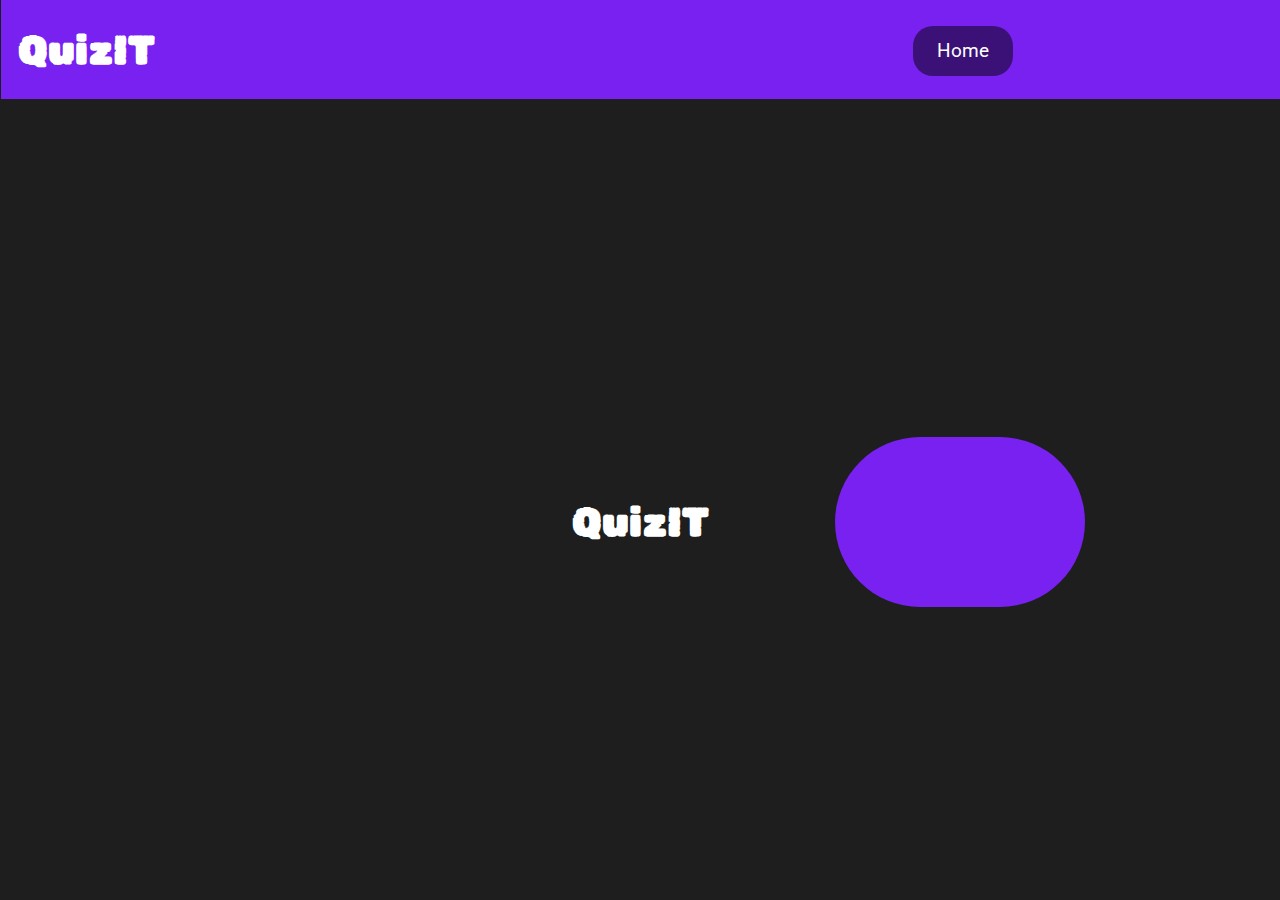
<file: index.html>
<!DOCTYPE html>
<html lang="en">
<head>
    <meta charset="UTF-8">
    <meta name="viewport" content="width=device-width, initial-scale=1.0">
    <link rel="preconnect" href="https://fonts.googleapis.com">
    <link rel="preconnect" href="https://fonts.gstatic.com" crossorigin>
    <link href="https://fonts.googleapis.com/css2?family=Roboto:wght@700&display=swap" rel="stylesheet">
    <link rel="preconnect" href="https://fonts.googleapis.com">
    <link rel="preconnect" href="https://fonts.gstatic.com" crossorigin>
    <link href="https://fonts.googleapis.com/css2?family=Roboto:wght@700&family=Rubik+Maps&display=swap" rel="stylesheet">
    <link rel="stylesheet" href="stlye.css">
    <title>QuizIT</title>
</head>
<body>

    <script src="main.js"></script>

    <h1 class="title">QuizIT</h1>
    
    <div class="backofhome"></div>
    
    <button class="homebtn" onclick="goHome()">Home</button>
        
    <div class ="navbar"></div>
     
        <h1 class="maptitle">QuizIT</h1>
            <div class="backofmaptitle"></div>
        
        <div class="backofgeobtn"></div>
        <button class="geographybtn">Geography</button>
        
</body>
</html>
</file>
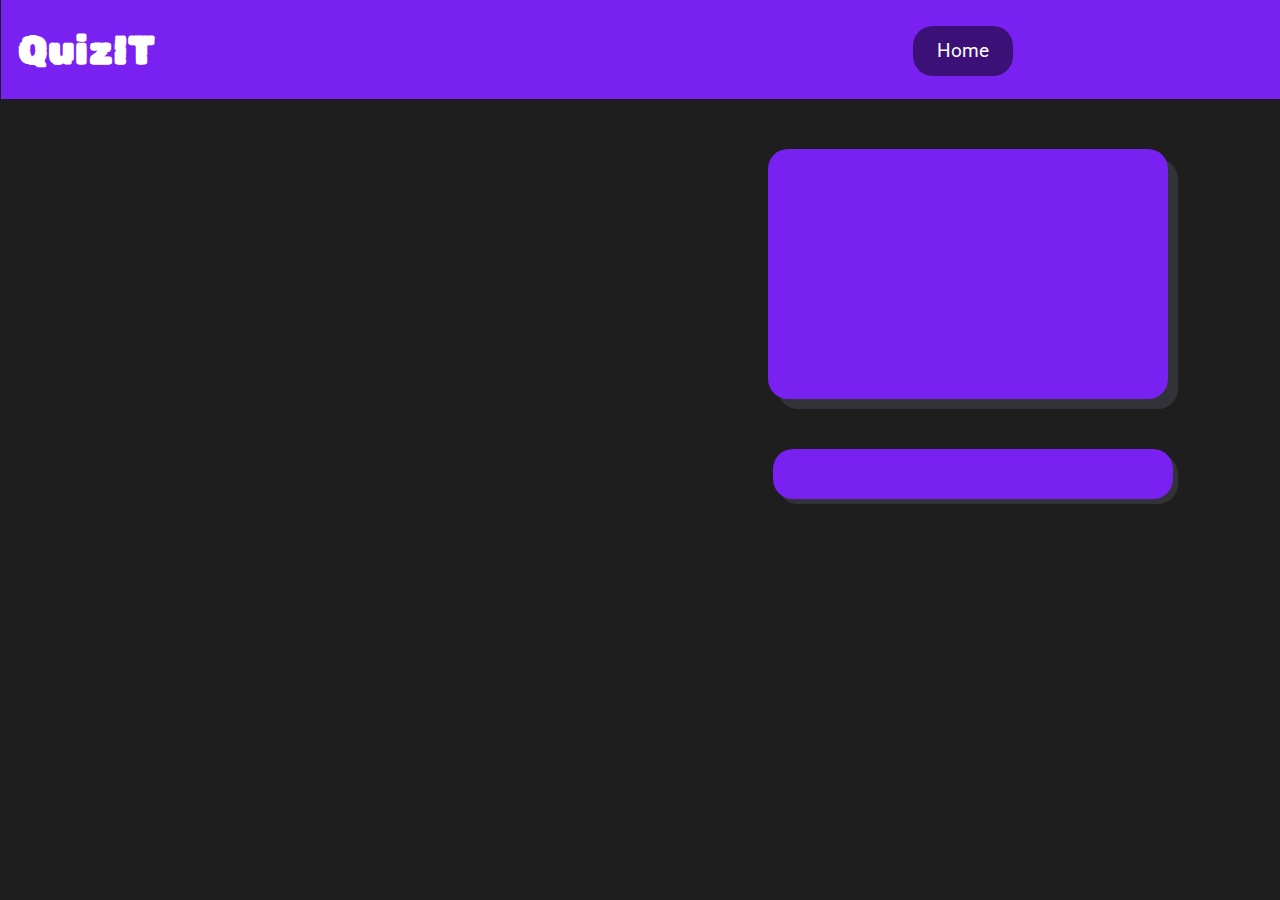
<file: geography.html>
<!DOCTYPE html>
<html lang="en">
<head>
    <meta charset="UTF-8">
    <meta name="viewport" content="width=device-width, initial-scale=1.0">
    <link rel="preconnect" href="https://fonts.googleapis.com">
    <link rel="preconnect" href="https://fonts.gstatic.com" crossorigin>
    <link href="https://fonts.googleapis.com/css2?family=Roboto:wght@700&display=swap" rel="stylesheet">
    <link rel="preconnect" href="https://fonts.googleapis.com">
    <link rel="preconnect" href="https://fonts.gstatic.com" crossorigin>
    <link href="https://fonts.googleapis.com/css2?family=Roboto:wght@700&family=Rubik+Maps&display=swap" rel="stylesheet">
    <link rel="stylesheet" href="stlye.css">
    <title>QuizIT</title>
</head>
<body>

    <script src="main.js"></script>

    <h1 class="title">QuizIT</h1>
    
    <div class="backofhome"></div>
    
    <button class="homebtn" onclick="goHome()">Home</button>
        
    <div class ="navbar"></div>

    <div class="qbackround"></div>

    <button class="geoop1"></button>
</body>
</html>
</file>
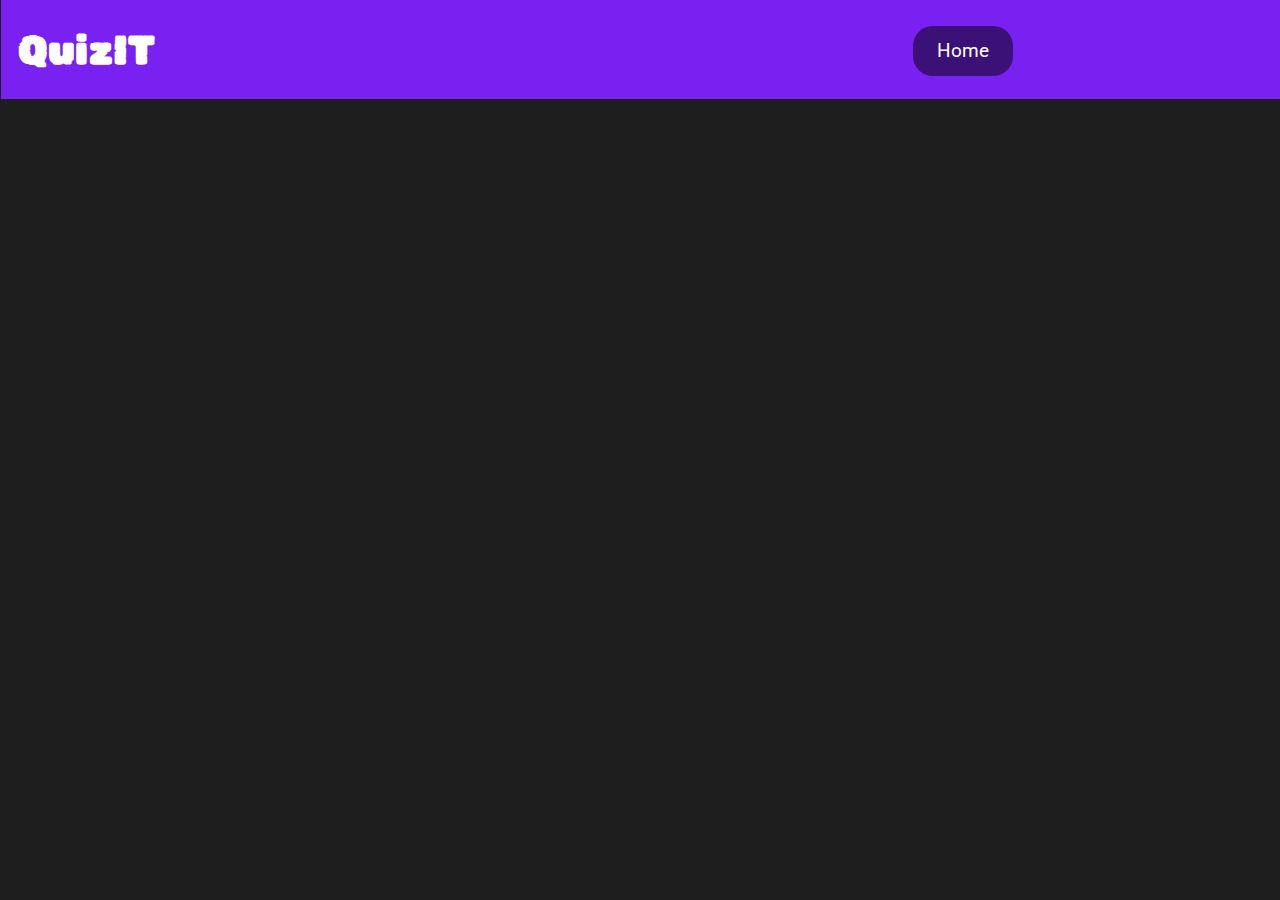
<file: template.html>
<!DOCTYPE html>
<html lang="en">
<head>
    <meta charset="UTF-8">
    <meta name="viewport" content="width=device-width, initial-scale=1.0">
    <link rel="preconnect" href="https://fonts.googleapis.com">
    <link rel="preconnect" href="https://fonts.gstatic.com" crossorigin>
    <link href="https://fonts.googleapis.com/css2?family=Roboto:wght@700&display=swap" rel="stylesheet">
    <link rel="preconnect" href="https://fonts.googleapis.com">
    <link rel="preconnect" href="https://fonts.gstatic.com" crossorigin>
    <link href="https://fonts.googleapis.com/css2?family=Roboto:wght@700&family=Rubik+Maps&display=swap" rel="stylesheet">
    <link rel="stylesheet" href="stlye.css">
    <title>QuizIT</title>
</head>
<body>

    <script src="main.js"></script>

    <h1 class="title">QuizIT</h1>
    
    <div class="backofhome"></div>
    
    <button class="homebtn" onclick="goHome()">Home</button>
        
    <div class ="navbar"></div>
</body>
</html>
</file>
<file: stlye.css>
body{
    background-color: #1E1E1E;
}

h1{
    color: white;
    font-family: 'Rubik Maps', sans-serif;
}

.title{
    font-size: 40px;
    margin-left: 10px;
}

.navbar{
    height: 100px;
    width: 1919px;
    background-color: #7821F1;
    margin-top: -102px;
    margin-left: -7px;
}

.homebtn{
    color: white;
    font-family: 'Roboto', sans-serif;
    position: absolute;
    background-color: transparent;
    border-color: transparent;
    font-size: larger;
    cursor: pointer;
    border-radius: 20px;
    width: 100px;
    height: 50px;
    margin-left: 905px;
    margin-top: -75px;
    align-items: center;
    justify-content: center;
    padding: 10px
    
}

.backofhome{
    height: 50px;
    width: 100px;
    background-color: rgba(0, 0, 0, 0.507);
    border-color: black;
    position: absolute;
    border-radius: 20px;
    margin-left: 905px;
    margin-top: -75px;
    cursor: pointer;
}

.maptitle{
    display: flex;
    font-size: 40px;
    align-items: center;
    justify-content: center;
    margin-top: 400px;
    color: white;
}

.backofmaptitle{
    background-color: #7821F1;
    display: flex;
    align-items: center;
    justify-content: center;
    width: 250px;
    height: 170px;
    border: none;
    border-radius: 200px;
    margin-left: 827px;
    margin-top: -135px;
}

.geographybtn{
    color: white;
    font-family: 'Roboto', sans-serif;
    position: absolute;
    background-color: transparent;
    border-color: transparent;
    font-size: larger;
    cursor: pointer;
    border-radius: 20px;
    width: 100px;
    height: 50px;
    margin-left: 1500px;
    margin-top: -110px;
}

.backofgeobtn{
    height: 50px;
    width: 110px;
    background-color: #7821F1;
    border-color: #7821F1;
    position: absolute;
    border-radius: 20px;
    margin-left: 1500px;
    margin-top: -110px;
    cursor: pointer;
}

.qbackround{
    display: flex;
    justify-content: center;
    width: 400px;
    height: 250px;
    border-radius: 20px;
    background-color: #7821F1;
    margin-top: 50px;
    margin-left: 760px;
    box-shadow: 10px 10px #313338;
}

.geoop1{
    display: flex;
    position: absolute;
    width: 400px;
    height: 50px;
    border-radius: 20px;
    background-color: #7821F1;
    border-color: transparent;
    margin-top: 50px;
    margin-left: 765px;
    box-shadow: 5px 5px #313338;
}
</file>
